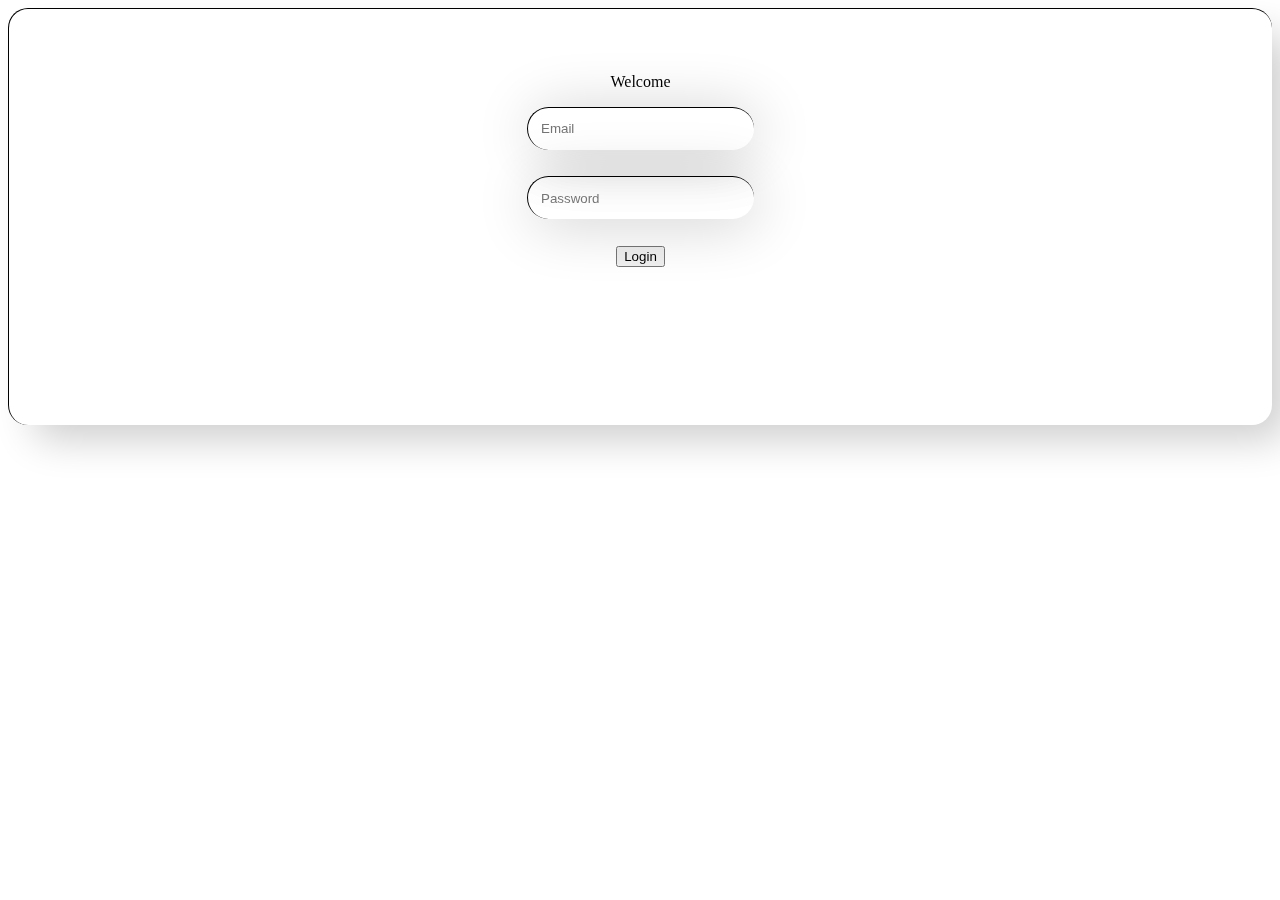
<file: templates/index.html>
<!DOCTYPE html>
<html lang="en">
<head>
    <link rel="stylesheet" href="../static/style.css"/>
</head>
<body>
<div class="container">
    <form method="post" action="/display">
        <p>Welcome</p>
        <input type="email" placeholder="Email" name="email" required><br>
        <input type="password" placeholder="Password" name="password" required><br>
        <button type="submit">Login</button>
    </form>

</div>
</body>
</html>
</file>
<file: static/style.css>
form {
    background: var(--white);
    padding: 3em;
    height: 320px;
    border-radius: 20px;
    border-left: 1px solid;
    border-top: 1px solid;
    backdrop-filter: blur(10px);
    box-shadow: 20px 20px 40px -6px rgba(0, 0, 0, 0.2);
    text-align: center;
    position: relative;
    transition: all 0.2s ease-in-out;
}

input {
    background: transparent;
    width: 200px;
    padding: 1em;
    margin-bottom: 2em;
    border: none;
    border-left: 1px solid;
    border-top: 1px solid;
    border-radius: 5000px;
    backdrop-filter: blur(5px);
    box-shadow: 4px 4px 60px rgba(0, 0, 0, 0.2);
    font-family: Montserrat, sans-serif;
    font-weight: 500;
    transition: all 0.2s ease-in-out;
}
</file>
